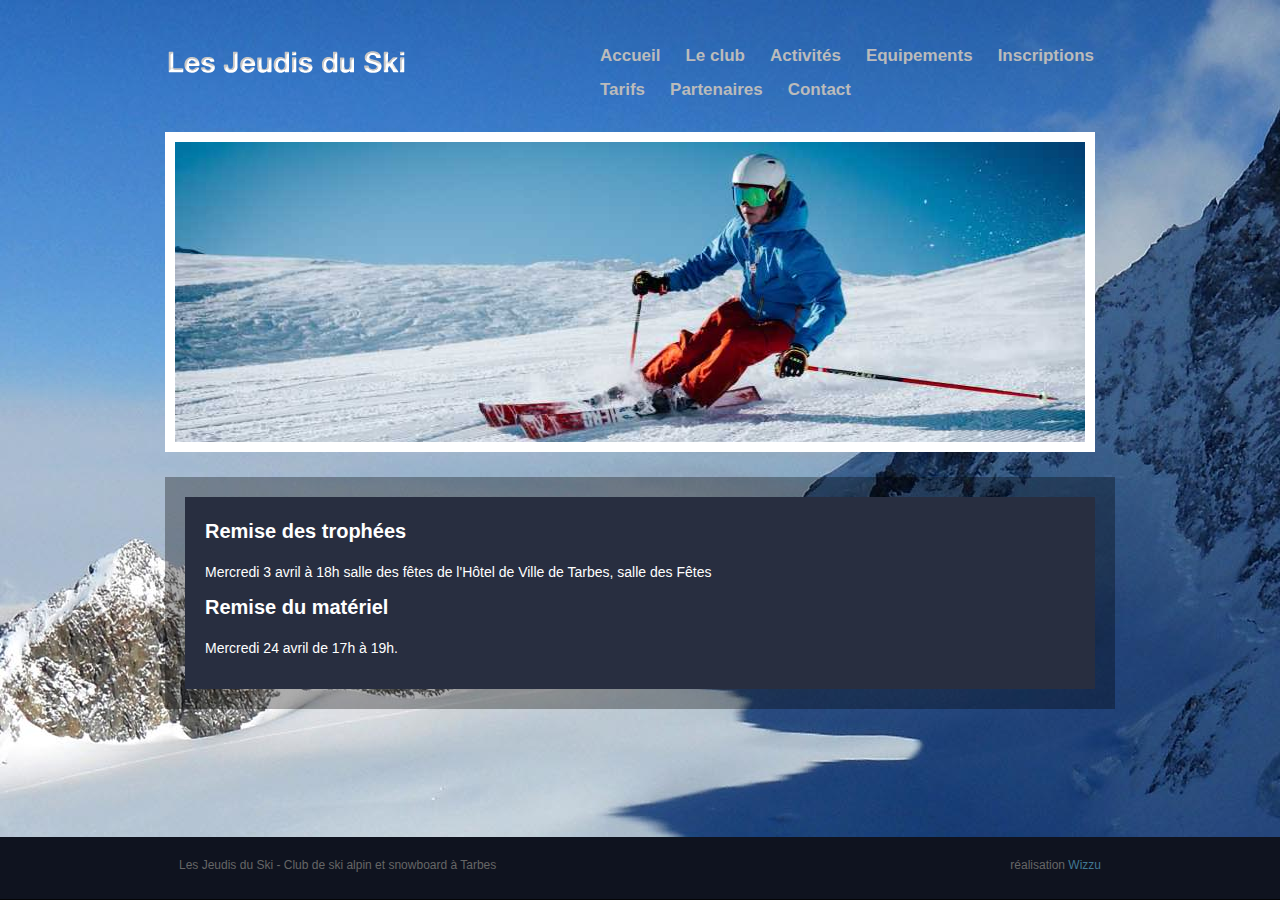
<file: index.html>
<!DOCTYPE html>
<html lang="fr">

<head>
    <meta http-equiv="Content-Type" content="text/html; charset=utf-8" />
    <link rel="shortcut icon" href="img/favicon.png" type="image/png" />
    <meta name="description"
        content="Les Jeudis du Ski Tarbais est une association tarbaise qui organise et encadre des sorties aux jeunes pour apprendre le ski et le snowboard." />
    <meta name="keywords"
        content="club, ski, snowboard, tarbes, sorties, neige, pyrénées, apprendre, cours, sport, jeunes" />
    <meta property="og:site_name" content="Les Jeudis du Ski Tarbais" />
    <meta property="og:type" content="website" />
    <meta property="og:url" content="http://www.lesjeudisduski.fr" />
    <meta property="og:title" content="Les Jeudis du Ski Tarbais" />
    <title>Les Jeudis du Ski Tarbais</title>
    <style type="text/css" media="all">
        @import url("css/style.css");
    </style>
</head>

<body class="html front not-logged-in no-sidebars page-node">
    <div id="page">
        <div id="wrapper">
            <!--header-->
            <div id="header" class="clearfix">
                <!--logo-floater-->
                <div id="logo-floater">
                    <a href="/" title="Accueil">
                        <img src="img/logo.png" alt="Accueil" />
                    </a>
                </div>
                <!--EOF:logo-floater-->

                <!--navigation-->
                <div id="navigation">
                    <ul class="menu">
                        <li class="leaf"><a href="index.html">Accueil</a></li>
                        <li class="leaf">
                            <a href="club.html" title="Qui sommes-nous ?">Le club</a>
                        </li>
                        <li class="leaf">
                            <a href="activites.html" title="Pratiquer le ski et le snowboard">Activités</a>
                        </li>
                        <li class="leaf"><a href="equipements.html">Equipements</a></li>
                        <li class="leaf">
                            <a href="inscriptions.html" title="Voir les modalités">Inscriptions</a>
                        </li>
                        <li class="leaf">
                            <a href="tarifs.html" title="Inscription, adhésion, frais de bus...">Tarifs</a>
                        </li>
                        <li class="leaf"><a href="partenaires.html">Partenaires</a></li>
                        <li class="leaf">
                            <a href="contact.html" title="Demande d&#039;informations">Contact</a>
                        </li>
                    </ul>
                </div>
            </div>
            <!--EOF:header-->

            <div id="banner">
                <div class="main_view">
                    <div class="window">
                        <div class="image_reel">
                            <img src="img/skieur.jpg" width="930" height="320" />
                        </div>
                    </div>
                </div>
            </div>
            <!--EOF:banner-->

            <div id="home-blocks-area" class="clearfix">
                <div class="region region-content">
                    <div id="block-system-main" class="block block-system">
                        <div class="content">
                            <div class="teaser" style="color: white">
                                <h2>Remise des trophées</h2>
                                <p style="color:white">Mercredi 3 avril à 18h salle des fêtes de l'Hôtel de Ville de Tarbes, salle des Fêtes</p>
                                <h2>Remise du matériel</h2>
                                <p style="color:white">Mercredi 24 avril de 17h à 19h.</p>
                            </div>
                        </div>
                    </div>
                </div>
            </div>
        </div>
    </div>
    </div>
    </div>
    <!--EOF:wrapper-->

    <!--footer-->
    <div id="footer">
        <div id="footer-inside" class="clearfix">
            <div id="footer-left">
                Les Jeudis du Ski - Club de ski alpin et snowboard à Tarbes
            </div>
            <div id="footer-right">
                réalisation <a href="http://www.wizzu.fr">Wizzu</a>
            </div>
        </div>
    </div>
    <!--EOF:footer-->
    </div>
    <!--EOF:page-->

    <script>
        (function (i, s, o, g, r, a, m) {
            i["GoogleAnalyticsObject"] = r;
            (i[r] =
                i[r] ||
                function () {
                    (i[r].q = i[r].q || []).push(arguments);
                }),
                (i[r].l = 1 * new Date());
            (a = s.createElement(o)), (m = s.getElementsByTagName(o)[0]);
            a.async = 1;
            a.src = g;
            m.parentNode.insertBefore(a, m);
        })(
            window,
            document,
            "script",
            "//www.google-analytics.com/analytics.js",
            "ga"
        );

        ga("create", "UA-36371787-1", "auto");
        ga("send", "pageview");
    </script>
</body>

</html>
</file>
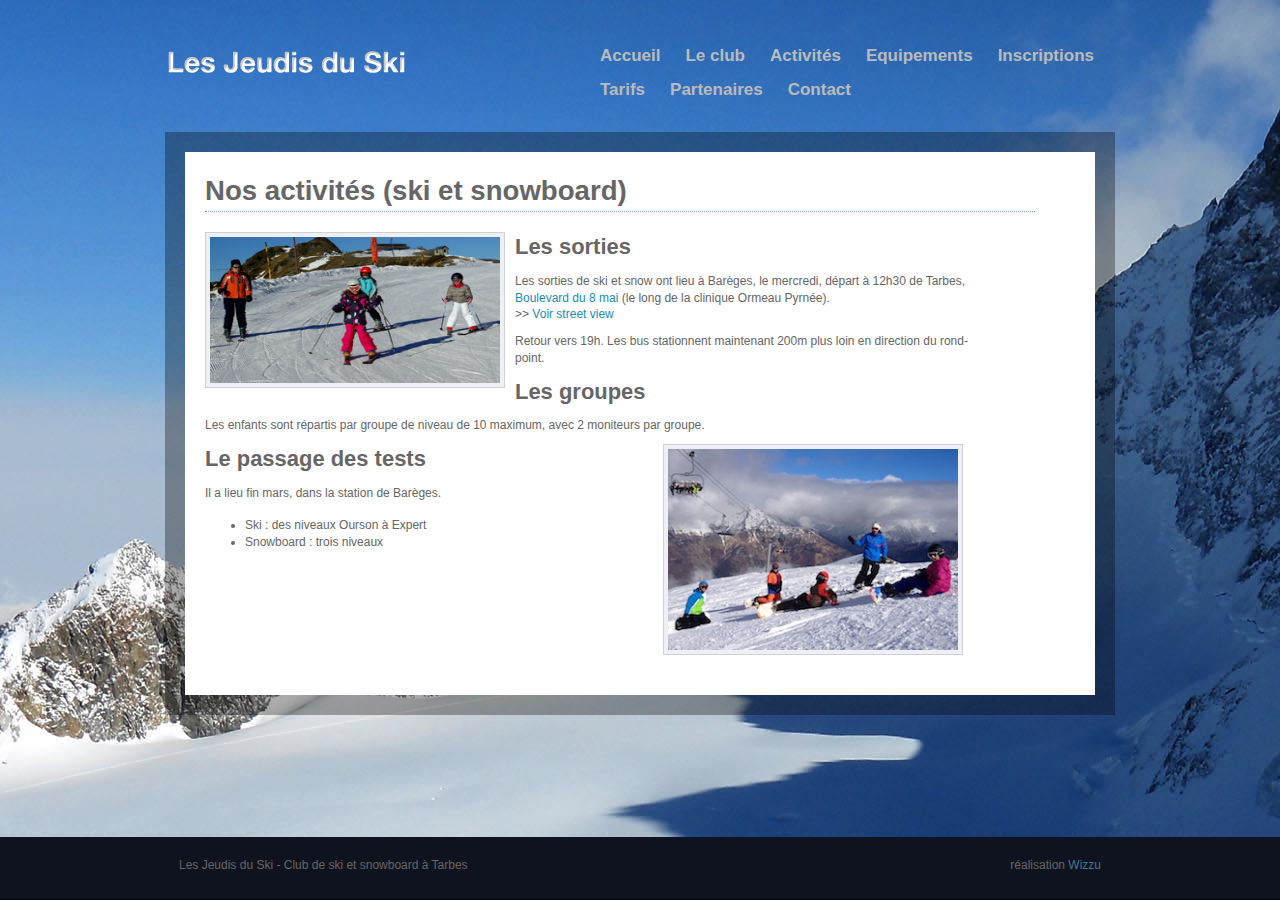
<file: activites.html>
<!DOCTYPE html>
<html lang="fr">

<head>
  <meta http-equiv="Content-Type" content="text/html; charset=utf-8" />
  <link rel="shortcut icon" href="img/favicon.png" type="image/png" />
  <meta name="description" content="Les sorties" />
  <meta property="og:site_name" content="Les Jeudis du Ski Tarbais" />
  <meta property="og:type" content="article" />
  <meta property="og:url" content="http://www.lesjeudisduski/activites.html" />
  <meta property="og:title" content="Nos activités (ski et snowboard)" />
  <meta property="og:description" content="Les sorties" />
  <title>Nos activités (ski et snowboard) | Les Jeudis du Ski Tarbais</title>
  <style type="text/css" media="all">
    @import url("css/style.css");
  </style>
</head>

<body class="html not-front not-logged-in no-sidebars page-node page-node- page-node-2 node-type-page">
  <div id="page">

    <div id="wrapper">

      <!--header-->
      <div id="header" class="clearfix">

        <!--logo-floater-->
        <div id="logo-floater">
          <a href="/" title="Accueil">
            <img src="img/logo.png" alt="Accueil" />
          </a>

        </div>
        <!--EOF:logo-floater-->

        <!--navigation-->
        <div id="navigation">
          <ul class="menu">
            <li class="leaf"><a href="index.html">Accueil</a></li>
            <li class="leaf"><a href="club.html" title="Qui sommes-nous ?">Le club</a></li>
            <li class="leaf"><a href="activites.html" title="Pratiquer le ski et le snowboard">Activités</a></li>
            <li class="leaf"><a href="equipements.html">Equipements</a></li>
            <li class="leaf"><a href="inscriptions.html" title="Voir les modalités">Inscriptions</a></li>
            <li class="leaf"><a href="tarifs.html" title="Inscription, adhésion, frais de bus...">Tarifs</a></li>
            <li class="leaf"><a href="partenaires.html">Partenaires</a></li>
            <li class="leaf"><a href="contact.html" title="Demande d&#039;informations">Contact</a></li>
          </ul>
        </div>

      </div>
      <!--EOF:header-->

      <div id="main-area" class="clearfix">

        <div id="main-area-inside" class="clearfix">

          <div id="main" class="inside clearfix">

            <h1 class="title">Nos activités (ski et snowboard)</h1>
            <div class="region region-content">
              <div id="block-system-main" class="block block-system">


                <div class="content">
                  <div id="node-2" class="node node-page" typeof="foaf:Document">


                    <span property="dc:title" content="Nos activités (ski et snowboard)"
                      class="rdf-meta element-hidden"></span>

                    <div class="content clearfix">
                      <div class="field field-name-body field-type-text-with-summary field-label-hidden">
                        <div class="field-items">
                          <div class="field-item even" property="content:encoded">
                            <h2><img class="gauche" src="img/jeudis_du_ski_activites.jpg"
                                alt="Photo de groupe des adhérents des Jeudis du Ski Tarbais" width="300"
                                height="156" />Les sorties</h2>
                            <p>Les sorties de ski et snow ont lieu à Barèges, le mercredi, départ à 12h30 de Tarbes, <a
                                title="Voir le lieu sur Google Maps"
                                href="https://www.google.fr/maps/place/Boulevard+du+8+Mai+1945,+65000+Tarbes/@43.2186255,0.0751703,217m/data=!3m2!1e3!4b1!4m5!3m4!1s0x12a9d387499eccaf:0xfc1a883b929f91a5!8m2!3d43.218628!4d0.0757168"
                                target="_blank">Boulevard du 8 mai</a> (le long de la clinique Ormeau Pyrnée). <br>
                              >> <a target="_blank"
                                href="https://www.google.fr/maps/place/Boulevard+du+8+Mai+1945,+65000+Tarbes/@43.2187346,0.0761839,3a,75y,211.26h,79.42t/data=!3m6!1e1!3m4!1sg8O4UGdAdgFIb34pdQEDTg!2e0!7i13312!8i6656!4m5!3m4!1s0x12a9d387499eccaf:0xfc1a883b929f91a5!8m2!3d43.218628!4d0.0757168">Voir
                                street view</a>
                            </p>
                            <p> Retour vers 19h. Les bus stationnent maintenant 200m plus loin en direction du
                              rond-point.</p>
                            <h2>Les groupes</h2>
                            <p>Les enfants sont répartis par groupe de niveau de 10 maximum, avec 2 moniteurs par
                              groupe.</p>
                            <p><img class="droite" src="img/jeudis_du_ski_snow.jpg" alt="Groupe de snowboarduer"
                                width="300" height="211" /></p>
                            <h2 style="clear: left;">Le passage des tests</h2>
                            <p>Il a lieu fin mars, dans la station de Barèges.</p>
                            <ul>
                              <li>Ski : des niveaux Ourson à Expert</li>
                              <li>Snowboard : trois niveaux</li>
                            </ul>
                          </div>
                        </div>
                      </div>
                    </div>

                    <div class="clearfix">
                      <div class="links"></div>

                    </div>

                  </div>
                </div>
              </div>
            </div>


          </div>
          <!--main-->


        </div>

      </div>
      <!--main-area-->

    </div><!-- /#wrapper-->

    <!--footer-->
    <div id="footer">
      <div id="footer-inside" class="clearfix">

        <div id="footer-left">
          Les Jeudis du Ski - Club de ski et snowboard à Tarbes
        </div>

        <div id="footer-right">
          réalisation <a href="http://www.wizzu.fr">Wizzu</a>
        </div>

      </div>
    </div>
    <!--EOF:footer-->


  </div>
  <!--EOF:page-->

  <script>
    (function (i, s, o, g, r, a, m) {
      i['GoogleAnalyticsObject'] = r;
      i[r] = i[r] || function () {
        (i[r].q = i[r].q || []).push(arguments)
      }, i[r].l = 1 * new Date();
      a = s.createElement(o),
        m = s.getElementsByTagName(o)[0];
      a.async = 1;
      a.src = g;
      m.parentNode.insertBefore(a, m)
    })(window, document, 'script', '//www.google-analytics.com/analytics.js', 'ga');

    ga('create', 'UA-36371787-1', 'auto');
    ga('send', 'pageview');
  </script>

</body>

</html>
</file>
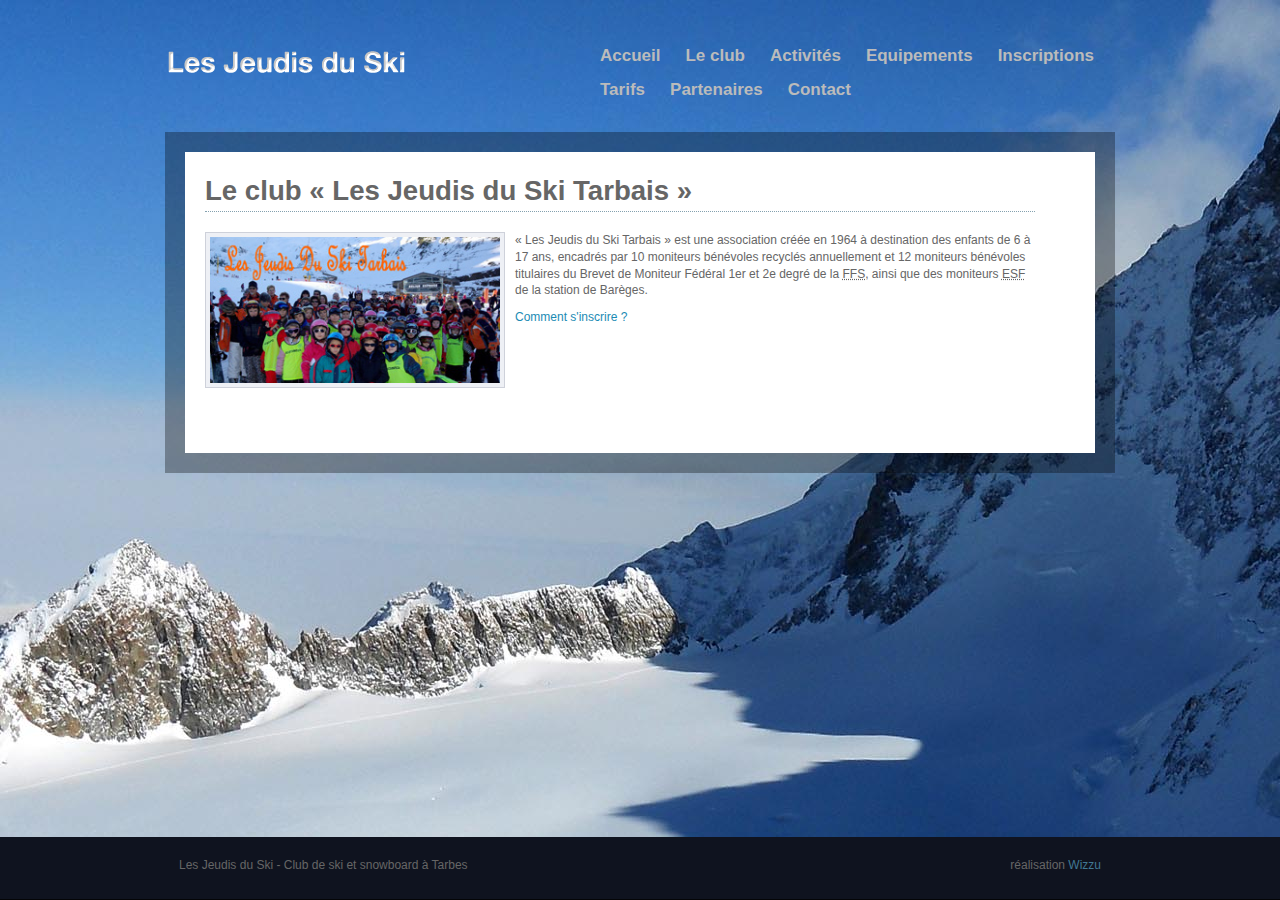
<file: club.html>
<!DOCTYPE html>
<html lang="fr">

<head>
  <meta http-equiv="Content-Type" content="text/html; charset=utf-8" />
  <link rel="shortcut icon" href="img/favicon.png" type="image/png" />
  <meta name="description"
    content="Les Jeudis du Ski Tarbais est une association qui organise et encadre des sorties aux jeunes pour apprendre le ski et le snowboard." />
  <meta name="keywords"
    content="club, ski, snowboard, tarbes, sorties, neige, pyrénées, apprendre, cours, sport, jeunes" />
  <meta property="og:site_name" content="Les Jeudis du Ski Tarbais" />
  <meta property="og:type" content="article" />
  <meta property="og:url" content="http://www.lesjeudisduski.fr/club.html" />
  <meta property="og:title" content="Le club « Les Jeudis du Ski Tarbais »" />
  <meta property="og:description"
    content="Les Jeudis du Ski Tarbais est une association qui organise et encadre des sorties aux jeunes pour apprendre le ski et le snowboard." />
  <title>Le club « Les Jeudis du Ski Tarbais » | Les Jeudis du Ski Tarbais</title>
  <style type="text/css" media="all">
    @import url("css/style.css");
  </style>
</head>

<body class="html not-front not-logged-in no-sidebars page-node page-node- page-node-1 node-type-page">
  <div id="page">

    <div id="wrapper">

      <!--header-->
      <div id="header" class="clearfix">

        <!--logo-floater-->
        <div id="logo-floater">
          <a href="/" title="Accueil">
            <img src="img/logo.png" alt="Accueil" />
          </a>

        </div>
        <!--EOF:logo-floater-->

        <!--navigation-->
        <div id="navigation">
          <ul class="menu">
            <li class="leaf"><a href="index.html">Accueil</a></li>
            <li class="leaf"><a href="club.html" title="Qui sommes-nous ?">Le club</a></li>
            <li class="leaf"><a href="activites.html" title="Pratiquer le ski et le snowboard">Activités</a></li>
            <li class="leaf"><a href="equipements.html">Equipements</a></li>
            <li class="leaf"><a href="inscriptions.html" title="Voir les modalités">Inscriptions</a></li>
            <li class="leaf"><a href="tarifs.html" title="Inscription, adhésion, frais de bus...">Tarifs</a></li>
            <li class="leaf"><a href="partenaires.html">Partenaires</a></li>
            <li class="leaf"><a href="contact.html" title="Demande d&#039;informations">Contact</a></li>
          </ul>
        </div>

      </div>
      <!--EOF:header-->

      <div id="main-area" class="clearfix">

        <div id="main-area-inside" class="clearfix">

          <div id="main" class="inside clearfix">

            <h1 class="title">Le club « Les Jeudis du Ski Tarbais »</h1>


            <div class="region region-content">
              <div id="block-system-main" class="block block-system">


                <div class="content">
                  <div id="node-1" class="node node-page node-promoted"
                    about="/lesjeudisduski/le-club-les-jeudis-du-ski-tarbais" typeof="foaf:Document">


                    <span property="dc:title" content="Le club « Les Jeudis du Ski Tarbais »"
                      class="rdf-meta element-hidden"></span>

                    <div class="content clearfix">
                      <div class="field field-name-body field-type-text-with-summary field-label-hidden">
                        <div class="field-items">
                          <div class="field-item even" property="content:encoded">
                            <p><img class="gauche" src="img/jeudis_du_ski_inscrpitions.jpg"
                                alt="Photo de groupe des adhérents des Jeudis du Ski Tarbais" width="300"
                                height="156" />« Les Jeudis du Ski Tarbais » est une association créée en 1964 à
                              destination des enfants de 6 à 17 ans, encadrés par 10 moniteurs bénévoles recyclés
                              annuellement et 12 moniteurs bénévoles titulaires du Brevet de Moniteur Fédéral 1er et 2e
                              degré de la <abbr title="Fédération Française de Ski">FFS</abbr>, ainsi que des moniteurs
                              <abbr title="École du Ski Français">ESF</abbr> de la station de Barèges.</p>
                            <p><a title="Comment s'inscrire au club les Jeudis du Ski"
                                href="/comment-s-inscrire-au-jeudis-du-ski">Comment s'inscrire ?</a></p>
                          </div>
                        </div>
                      </div>
                    </div>

                    <div class="clearfix">
                      <div class="links"></div>

                    </div>

                  </div>
                </div>
              </div>
            </div>


          </div>
          <!--main-->


        </div>

      </div>
      <!--main-area-->

    </div><!-- /#wrapper-->

    <!--footer-->
    <div id="footer">
      <div id="footer-inside" class="clearfix">

        <div id="footer-left">
          Les Jeudis du Ski - Club de ski et snowboard à Tarbes
        </div>

        <div id="footer-right">
          réalisation <a href="http://www.wizzu.fr">Wizzu</a>
        </div>

      </div>
    </div>
    <!--EOF:footer-->


  </div>
  <!--EOF:page-->

  <script>
    (function (i, s, o, g, r, a, m) {
      i['GoogleAnalyticsObject'] = r;
      i[r] = i[r] || function () {
        (i[r].q = i[r].q || []).push(arguments)
      }, i[r].l = 1 * new Date();
      a = s.createElement(o),
        m = s.getElementsByTagName(o)[0];
      a.async = 1;
      a.src = g;
      m.parentNode.insertBefore(a, m)
    })(window, document, 'script', '//www.google-analytics.com/analytics.js', 'ga');

    ga('create', 'UA-36371787-1', 'auto');
    ga('send', 'pageview');
  </script>

</body>

</html>
</file>
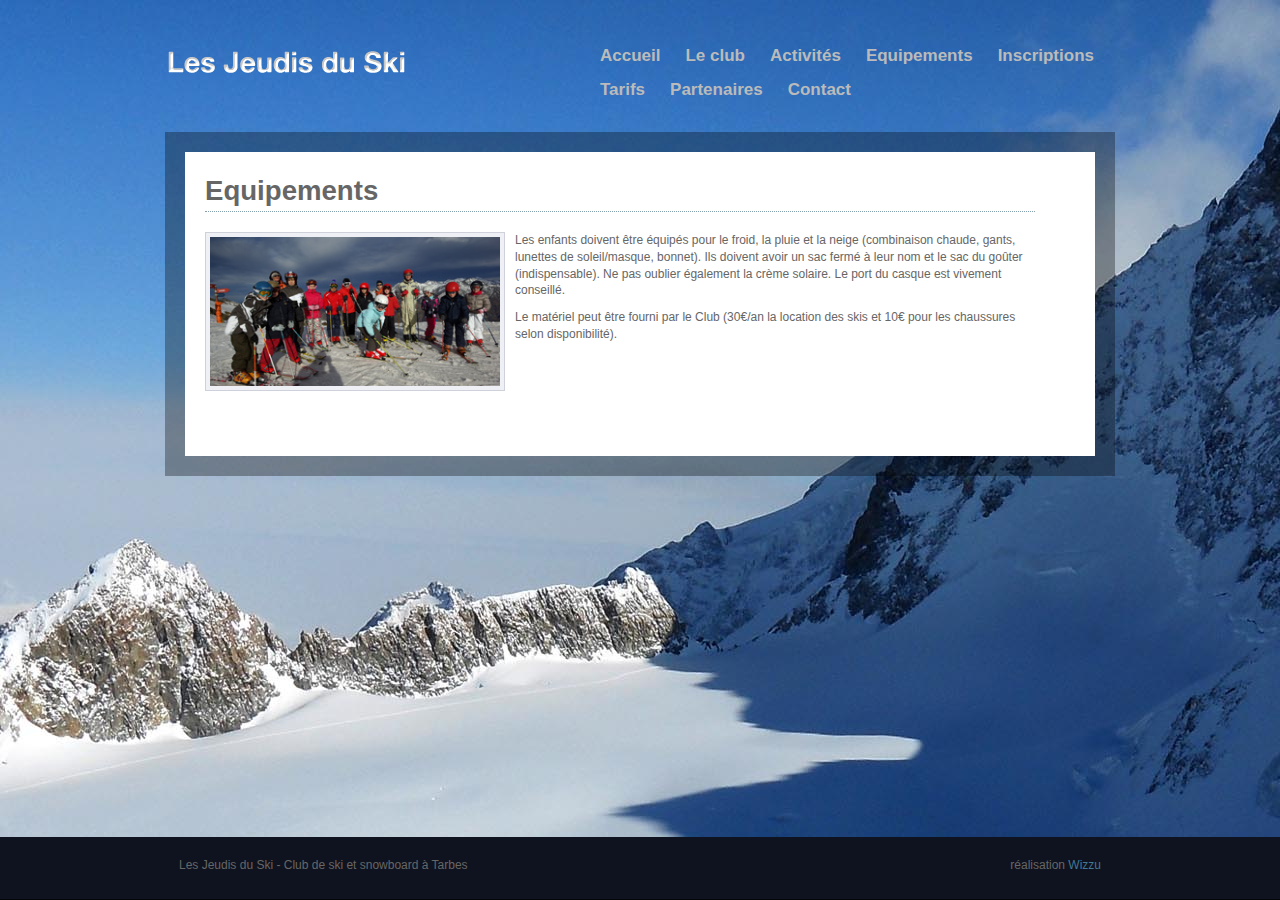
<file: equipements.html>
<!DOCTYPE html> 
<html lang="fr"> 

<head>
  <meta http-equiv="Content-Type" content="text/html; charset=utf-8" />
  <link rel="shortcut icon" href="img/favicon.png" type="image/png" />
  <meta name="description" content="Les enfants doivent être équipés pour la pratique du ski comme du snowboard" />
  <meta property="og:site_name" content="Les Jeudis du Ski Tarbais" />
  <meta property="og:type" content="article" />
  <meta property="og:url" content="http://www.lesjeudisduski.fr/equipements.html" />
  <meta property="og:title" content="Equipements" />
  <meta property="og:description" content="Les enfants doivent être équipés pour la pratique du ski comme du snowboard" />
  <title>Equipements | Les Jeudis du Ski Tarbais</title>
  <style type="text/css" media="all">
  @import url("css/style.css");
  </style>
</head>
<body class="html not-front not-logged-in no-sidebars page-node page-node- page-node-3 node-type-page" >
    <div id="page">

<div id="wrapper">

    <!--header-->
    <div id="header" class="clearfix">
    	
        <!--logo-floater-->
        <div id="logo-floater"> 
			            <a href="/" title="Accueil">
            <img src="img/logo.png" alt="Accueil" />
            </a>
                        
                    </div> <!--EOF:logo-floater-->
        
       <!--navigation-->
        <div id="navigation">
      <ul class="menu">
        <li class="leaf"><a href="index.html">Accueil</a></li>
        <li class="leaf"><a href="club.html" title="Qui sommes-nous ?">Le club</a></li>
        <li class="leaf"><a href="activites.html" title="Pratiquer le ski et le snowboard">Activités</a></li>
        <li class="leaf"><a href="equipements.html">Equipements</a></li>
        <li class="leaf"><a href="inscriptions.html" title="Voir les modalités">Inscriptions</a></li>
        <li class="leaf"><a href="tarifs.html" title="Inscription, adhésion, frais de bus...">Tarifs</a></li>
        <li class="leaf"><a href="partenaires.html">Partenaires</a></li>
        <li class="leaf"><a href="contact.html" title="Demande d&#039;informations">Contact</a></li>
      </ul> 
    </div>
       
    </div><!--EOF:header-->
    
    <div id="main-area" class="clearfix">
    
    <div id="main-area-inside" class="clearfix">
    
        <div id="main"  class="inside clearfix">
            
        <h1 class="title">Equipements</h1>
                        
        <div class="region region-content">
    <div id="block-system-main" class="block block-system">


<div class="content">
<div id="node-3" class="node node-page" about="/lesjeudisduski/equipements" typeof="foaf:Document">

  
      <span property="dc:title" content="Equipements" class="rdf-meta element-hidden"></span>
  
  <div class="content clearfix">
    <div class="field field-name-body field-type-text-with-summary field-label-hidden"><div class="field-items"><div class="field-item even" property="content:encoded"><p><img class="gauche" src="img/jeudis_du_ski_equipement.jpg" alt="Groupes de jeunes des jeudis du ski" width="300" height="159" />Les enfants doivent être équipés pour le froid, la pluie et la neige (combinaison chaude, gants, lunettes de soleil/masque, bonnet). Ils doivent avoir un sac fermé à leur nom et le sac du goûter (indispensable). Ne pas oublier également la crème solaire. Le port du casque est vivement conseillé.</p>
<p>Le matériel peut être fourni par le Club (30€/an la location des skis et 10€ pour les chaussures selon disponibilité).</p>
</div></div></div>  </div>

  <div class="clearfix">
          <div class="links"></div>
    
      </div>

</div></div>
</div>  </div>
            
                        
        </div><!--main-->
    
		        
    </div>
    
    </div><!--main-area-->
    
</div><!-- /#wrapper-->

<!--footer-->
<div id="footer">
    <div id="footer-inside" class="clearfix">
    
    	<div id="footer-left">
    		Les Jeudis du Ski - Club de ski et snowboard à Tarbes
        </div>
        
        <div id="footer-right">
        	réalisation <a href="http://www.wizzu.fr">Wizzu</a>
        </div>
        
    </div>
</div>
<!--EOF:footer-->


</div><!--EOF:page--> 

<script>
  (function(i,s,o,g,r,a,m){i['GoogleAnalyticsObject']=r;i[r]=i[r]||function(){
  (i[r].q=i[r].q||[]).push(arguments)},i[r].l=1*new Date();a=s.createElement(o),
  m=s.getElementsByTagName(o)[0];a.async=1;a.src=g;m.parentNode.insertBefore(a,m)
  })(window,document,'script','//www.google-analytics.com/analytics.js','ga');

  ga('create', 'UA-36371787-1', 'auto');
  ga('send', 'pageview');

</script>

</body>
</html>
</file>
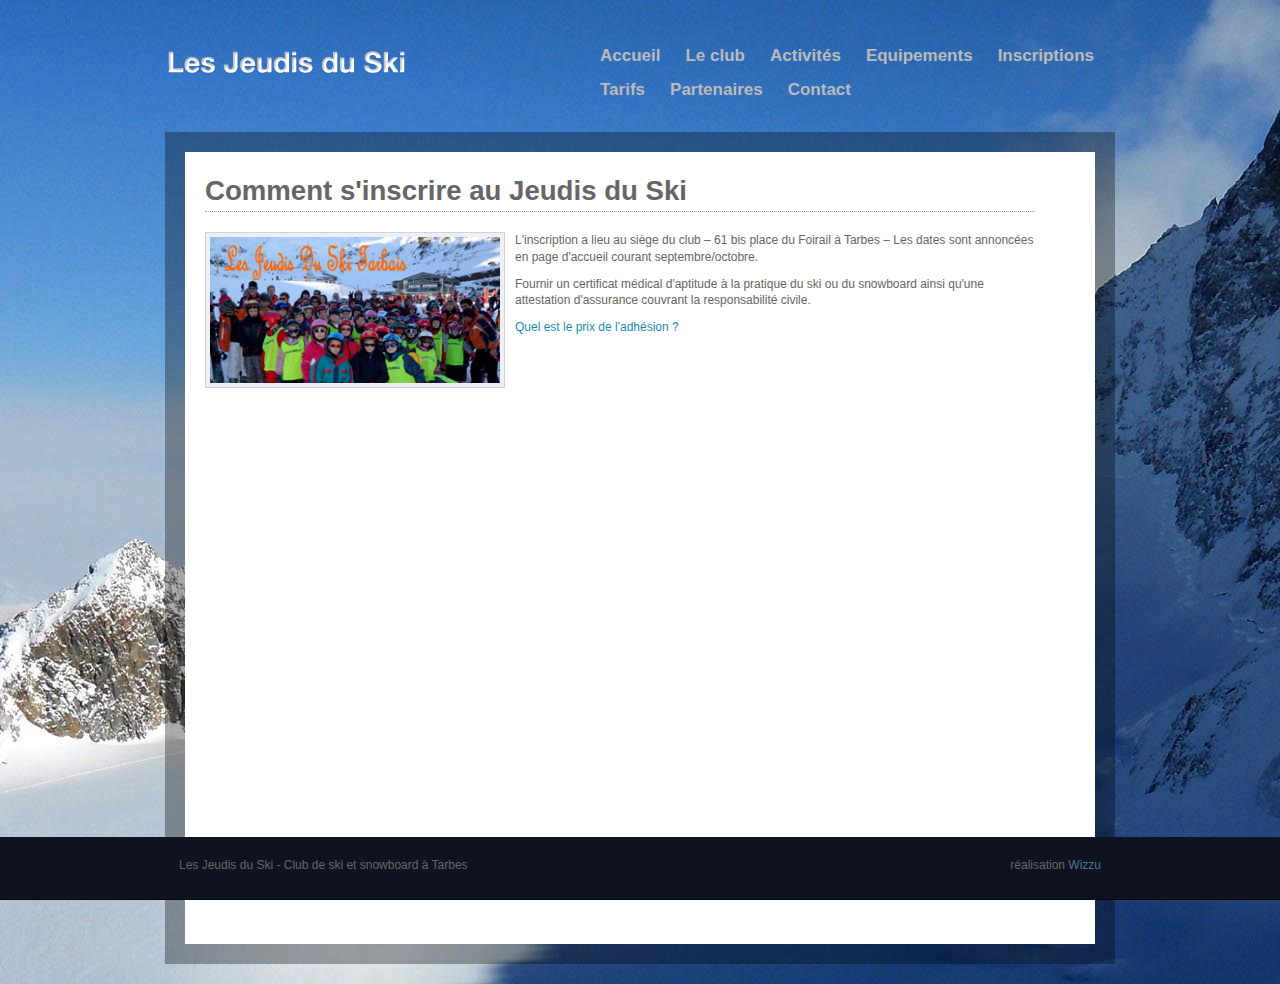
<file: inscriptions.html>
<!DOCTYPE html>
<html lang="fr">
  <head>
    <meta http-equiv="Content-Type" content="text/html; charset=utf-8" />
    <link rel="shortcut icon" href="img/favicon.png" type="image/png" />
    <meta
      name="description"
      content="Où et comment s'inscrire ? Combien coûte l'adhésion ?"
    />
    <meta property="og:site_name" content="Les Jeudis du Ski Tarbais" />
    <meta property="og:type" content="article" />
    <meta
      property="og:url"
      content="http://www.lesjeudisduski.fr/inscriptions.html"
    />
    <meta
      property="og:title"
      content="Comment s&#039;inscrire au Jeudis du Ski"
    />
    <meta
      property="og:description"
      content="Où et comment s'inscrire ? Combien coûte l'adhésion ?"
    />
    <title>
      Comment s'inscrire au Jeudis du Ski | Les Jeudis du Ski Tarbais
    </title>
    <style type="text/css" media="all">
      @import url("css/style.css");
    </style>
  </head>

  <body
    class="html not-front not-logged-in no-sidebars page-node page-node- page-node-5 node-type-page"
  >
    <div id="page">
      <div id="wrapper">
        <!--header-->
        <div id="header" class="clearfix">
          <!--logo-floater-->
          <div id="logo-floater">
            <a href="/" title="Accueil">
              <img src="img/logo.png" alt="Accueil" />
            </a>
          </div>
          <!--EOF:logo-floater-->

          <!--navigation-->
          <div id="navigation">
            <ul class="menu">
              <li class="leaf"><a href="index.html">Accueil</a></li>
              <li class="leaf">
                <a href="club.html" title="Qui sommes-nous ?">Le club</a>
              </li>
              <li class="leaf">
                <a
                  href="activites.html"
                  title="Pratiquer le ski et le snowboard"
                  >Activités</a
                >
              </li>
              <li class="leaf"><a href="equipements.html">Equipements</a></li>
              <li class="leaf">
                <a href="inscriptions.html" title="Voir les modalités"
                  >Inscriptions</a
                >
              </li>
              <li class="leaf">
                <a
                  href="tarifs.html"
                  title="Inscription, adhésion, frais de bus..."
                  >Tarifs</a
                >
              </li>
              <li class="leaf"><a href="partenaires.html">Partenaires</a></li>
              <li class="leaf">
                <a href="contact.html" title="Demande d&#039;informations"
                  >Contact</a
                >
              </li>
            </ul>
          </div>
        </div>
        <!--EOF:header-->

        <div id="main-area" class="clearfix">
          <div id="main-area-inside" class="clearfix">
            <div id="main" class="inside clearfix">
              <h1 class="title">Comment s&#039;inscrire au Jeudis du Ski</h1>

              <div class="region region-content">
                <div id="block-system-main" class="block block-system">
                  <div class="content">
                    <div
                      id="node-5"
                      class="node node-page"
                      typeof="foaf:Document"
                    >
                      <span
                        property="dc:title"
                        content="Comment s&#039;inscrire au Jeudis du Ski"
                        class="rdf-meta element-hidden"
                      ></span>

                      <div class="content clearfix">
                        <div
                          class="field field-name-body field-type-text-with-summary field-label-hidden"
                        >
                          <div class="field-items">
                            <div
                              class="field-item even"
                              property="content:encoded"
                            >
                              <p>
                                <img
                                  class="gauche"
                                  src="img/jeudis_du_ski_inscrpitions.jpg"
                                  alt="Photo de groupes des adhérents au club des jeudis du ski"
                                  width="300"
                                  height="156"
                                />
                                L'inscription a lieu au siège du club – 61 bis place du Foirail à Tarbes – Les dates sont annoncées
                                en page d'accueil courant septembre/octobre.
                              </p>
                              <p>
                                Fournir un certificat médical d'aptitude à la
                                pratique du ski ou du snowboard ainsi qu'une
                                attestation d'assurance couvrant la
                                responsabilité civile.
                              </p>
                              <p>
                                <a href="tarifs.html"
                                  >Quel est le prix de l'adhésion ?</a
                                >
                              </p>
                              <p></p>
                              <p></p>
                              <p>
                                <iframe
                                  src="https://www.google.com/maps/embed?pb=!1m18!1m12!1m3!1d1512.224541119638!2d0.08426086322998817!3d43.228524558123404!2m3!1f0!2f0!3f0!3m2!1i1024!2i768!4f13.1!3m3!1m2!1s0x12a9d39210e258c5%3A0xf5d72c3f75575d47!2sJeudis%20du%20Ski!5e0!3m2!1sfr!2sfr!4v1663580032021!5m2!1sfr!2sfr"
                                  width="600"
                                  height="450"
                                  style="border: 0"
                                  allowfullscreen=""
                                  loading="lazy"
                                  referrerpolicy="no-referrer-when-downgrade"
                                ></iframe>
                              </p>
                              <p>
                                <a
                                  target="_blank"
                                  href="https://www.google.fr/maps/place/22+Quai+de+l'Adour,+65000+Tarbes/@43.2290204,0.0867496,16.96z/data=!4m5!3m4!1s0x12a9d393eb3e607d:0x6654b1d70983d965!8m2!3d43.2290746!4d0.0877317"
                                  >Agrandir le plan</a
                                >
                              </p>
                            </div>
                          </div>
                        </div>
                      </div>

                      <div class="clearfix">
                        <div class="links"></div>
                      </div>
                    </div>
                  </div>
                </div>
              </div>
            </div>
            <!--main-->
          </div>
        </div>
        <!--main-area-->
      </div>
      <!-- /#wrapper-->

      <!--footer-->
      <div id="footer">
        <div id="footer-inside" class="clearfix">
          <div id="footer-left">
            Les Jeudis du Ski - Club de ski et snowboard à Tarbes
          </div>

          <div id="footer-right">
            réalisation <a href="http://www.wizzu.fr">Wizzu</a>
          </div>
        </div>
      </div>
      <!--EOF:footer-->
    </div>
    <!--EOF:page-->

    <script>
      (function (i, s, o, g, r, a, m) {
        i["GoogleAnalyticsObject"] = r;
        (i[r] =
          i[r] ||
          function () {
            (i[r].q = i[r].q || []).push(arguments);
          }),
          (i[r].l = 1 * new Date());
        (a = s.createElement(o)), (m = s.getElementsByTagName(o)[0]);
        a.async = 1;
        a.src = g;
        m.parentNode.insertBefore(a, m);
      })(
        window,
        document,
        "script",
        "//www.google-analytics.com/analytics.js",
        "ga"
      );

      ga("create", "UA-36371787-1", "auto");
      ga("send", "pageview");
    </script>
  </body>
</html>
</file>
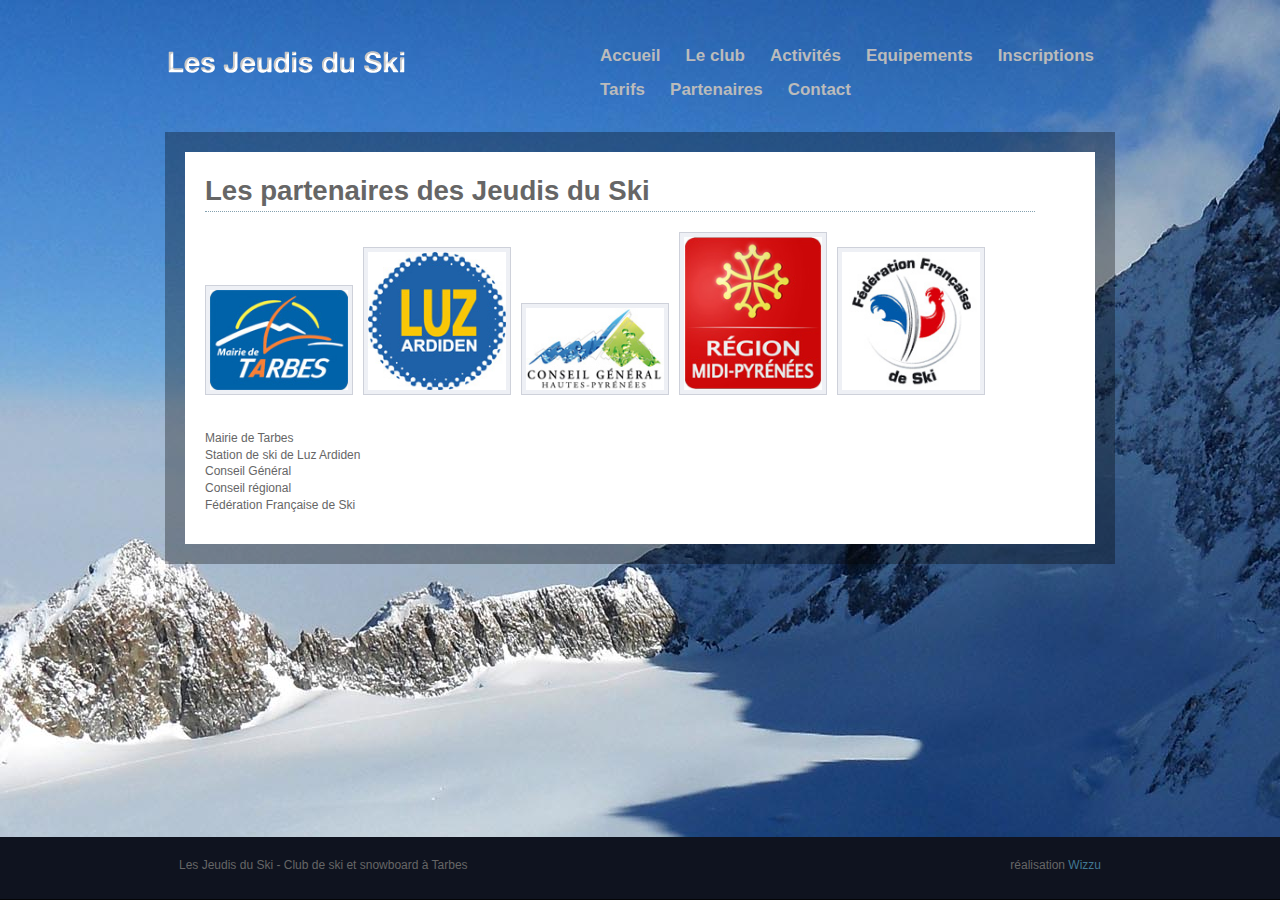
<file: partenaires.html>
<!DOCTYPE html> 
<html lang="fr"> 

<head>
  <meta http-equiv="Content-Type" content="text/html; charset=utf-8" />
  <link rel="shortcut icon" href="img/favicon.png" type="image/png" />
  <meta name="description" content="Les partenaires du club &quot;Les Jeudis du Ski Tarbais&quot;." />
  <meta name="keywords" content="club, ski, snowboard, tarbes, sorties, neige, pyrénées, apprendre, cours, sport, jeunes" />
  <meta property="og:site_name" content="Les Jeudis du Ski Tarbais" />
  <meta property="og:type" content="article" />
  <meta property="og:url" content="http://www.lesjeudisduski.fr/partenaires.html" />
  <meta property="og:title" content="Les partenaires des Jeudis du Ski" />
  <title>Les partenaires des Jeudis du Ski | Les Jeudis du Ski Tarbais</title>
  <style type="text/css" media="all">
  @import url("css/style.css");
  </style>
  </script>
</head>
<body class="html not-front not-logged-in no-sidebars page-node page-node- page-node-7 node-type-page" >
    <div id="page">

<div id="wrapper">

    <!--header-->
    <div id="header" class="clearfix">
    	
        <!--logo-floater-->
        <div id="logo-floater"> 
			            <a href="/" title="Accueil">
            <img src="img/logo.png" alt="Accueil" />
            </a>
                        
                    </div> <!--EOF:logo-floater-->
        
        <!--navigation-->
        <div id="navigation">
      <ul class="menu">
        <li class="leaf"><a href="index.html">Accueil</a></li>
        <li class="leaf"><a href="club.html" title="Qui sommes-nous ?">Le club</a></li>
        <li class="leaf"><a href="activites.html" title="Pratiquer le ski et le snowboard">Activités</a></li>
        <li class="leaf"><a href="equipements.html">Equipements</a></li>
        <li class="leaf"><a href="inscriptions.html" title="Voir les modalités">Inscriptions</a></li>
        <li class="leaf"><a href="tarifs.html" title="Inscription, adhésion, frais de bus...">Tarifs</a></li>
        <li class="leaf"><a href="partenaires.html">Partenaires</a></li>
        <li class="leaf"><a href="contact.html" title="Demande d&#039;informations">Contact</a></li>
      </ul>        </div>
       
    </div><!--EOF:header-->
    
    <div id="main-area" class="clearfix">
    
    <div id="main-area-inside" class="clearfix">
    
        <div id="main"  class="inside clearfix">
            
        <h1 class="title">Les partenaires des Jeudis du Ski</h1>
                                    
                        
              <div class="region region-content">
    <div id="block-system-main" class="block block-system">


<div class="content">
<div id="node-7" class="node node-page" about="/lesjeudisduski/les-partenaires-des-jeudis-du-ski" typeof="foaf:Document">

  
      <span property="dc:title" content="Les partenaires des Jeudis du Ski" class="rdf-meta element-hidden"></span>
  
  <div class="content clearfix">
    <div class="field field-name-body field-type-text-with-summary field-label-hidden"><div class="field-items"><div class="field-item even" property="content:encoded"><p><img src="img/logo_tarbes.jpg" alt="Mairie de Tarbes" width="148" height="110" /><img src="img/logo_luz.jpg" alt="Luz ardiden" width="148" height="148" /><img src="img/logo_conseil_general.jpg" alt="Conseil Général" width="148" height="92" /><img src="img/logo_conseil_regional.jpg" alt="Conseil Régional" width="148" height="163" /><img src="img/logo_ffs.jpg" alt="Fédération Française de Ski" width="148" height="148" /></p>
<p>Mairie de Tarbes<br /> Station de ski de Luz Ardiden<br />Conseil Général<br />Conseil régional<br />Fédération Française de Ski</p>
</div></div></div>  </div>

  <div class="clearfix">
          <div class="links"></div>
    
      </div>

</div></div>
</div>  </div>
            
                        
        </div><!--main-->
    
		        
    </div>
    
    </div><!--main-area-->
    
</div><!-- /#wrapper-->

<!--footer-->
<div id="footer">
    <div id="footer-inside" class="clearfix">
    
    	<div id="footer-left">
    		Les Jeudis du Ski - Club de ski et snowboard à Tarbes
        </div>
        
        <div id="footer-right">
        	réalisation <a href="http://www.wizzu.fr">Wizzu</a>
        </div>
        
    </div>
</div>
<!--EOF:footer-->


</div><!--EOF:page--> 

<script>
  (function(i,s,o,g,r,a,m){i['GoogleAnalyticsObject']=r;i[r]=i[r]||function(){
  (i[r].q=i[r].q||[]).push(arguments)},i[r].l=1*new Date();a=s.createElement(o),
  m=s.getElementsByTagName(o)[0];a.async=1;a.src=g;m.parentNode.insertBefore(a,m)
  })(window,document,'script','//www.google-analytics.com/analytics.js','ga');

  ga('create', 'UA-36371787-1', 'auto');
  ga('send', 'pageview');

</script>

 </body>
</html>
</file>
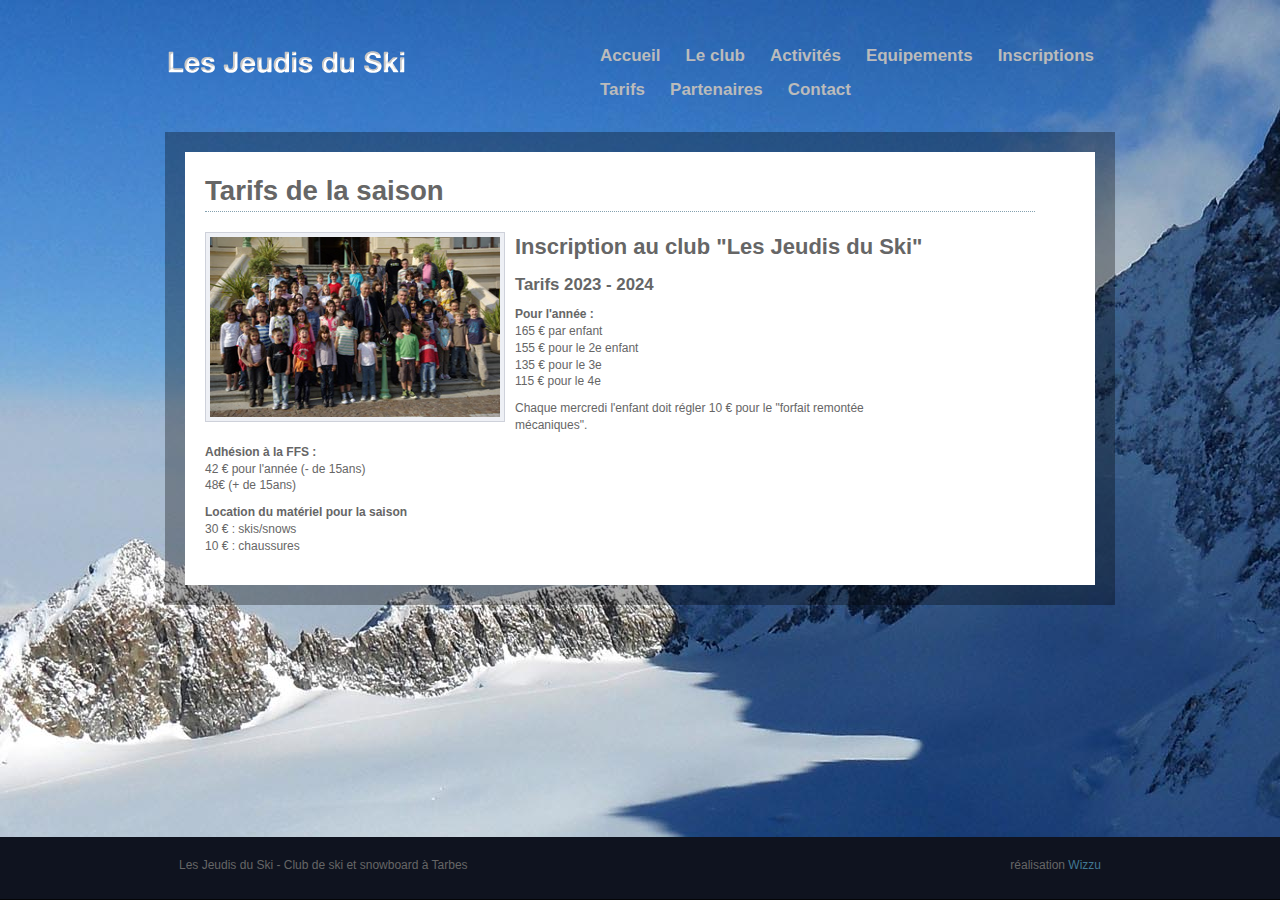
<file: tarifs.html>
<!DOCTYPE html>
<html lang="fr">
  <head>
    <meta http-equiv="Content-Type" content="text/html; charset=utf-8" />
    <link rel="shortcut icon" href="img/favicon.png" type="image/png" />
    <meta
      name="description"
      content='Inscription, adhésion, frais de bus, tout les coûts pour pratiquer le ski au sein du club "Les Jeudis du Ski".'
    />
    <meta
      name="keywords"
      content="club, ski, snowboard, tarbes, sorties, neige, pyrénées, apprendre, cours, sport, jeunes"
    />
    <meta property="og:site_name" content="Les Jeudis du Ski Tarbais" />
    <meta property="og:type" content="article" />
    <meta property="og:url" content="http://www.lesjeudisduski.fr/tarifs" />
    <meta property="og:title" content="Tarifs de la saison 2014 - 2015" />
    <meta
      property="og:description"
      content='Inscription, adhésion, frais de bus, tout les coûts pour pratiquer le ski au sein du club "Les Jeudis du Ski".'
    />
    <title>Tarifs de la saison | Les Jeudis du Ski Tarbais</title>
    <style type="text/css" media="all">
      @import url("css/style.css");
    </style>
  </head>
  <body
    class="html not-front not-logged-in no-sidebars page-node page-node- page-node-4 node-type-page"
  >
    <div id="page">
      <div id="wrapper">
        <!--header-->
        <div id="header" class="clearfix">
          <!--logo-floater-->
          <div id="logo-floater">
            <a href="/" title="Accueil">
              <img src="img/logo.png" alt="Accueil" />
            </a>
          </div>
          <!--EOF:logo-floater-->

          <!--navigation-->
          <div id="navigation">
            <ul class="menu">
              <li class="leaf"><a href="index.html">Accueil</a></li>
              <li class="leaf">
                <a href="club.html" title="Qui sommes-nous ?">Le club</a>
              </li>
              <li class="leaf">
                <a
                  href="activites.html"
                  title="Pratiquer le ski et le snowboard"
                  >Activités</a
                >
              </li>
              <li class="leaf"><a href="equipements.html">Equipements</a></li>
              <li class="leaf">
                <a href="inscriptions.html" title="Voir les modalités"
                  >Inscriptions</a
                >
              </li>
              <li class="leaf">
                <a
                  href="tarifs.html"
                  title="Inscription, adhésion, frais de bus..."
                  >Tarifs</a
                >
              </li>
              <li class="leaf"><a href="partenaires.html">Partenaires</a></li>
              <li class="leaf">
                <a href="contact.html" title="Demande d&#039;informations"
                  >Contact</a
                >
              </li>
            </ul>
          </div>
        </div>
        <!--EOF:header-->

        <div id="main-area" class="clearfix">
          <div id="main-area-inside" class="clearfix">
            <div id="main" class="inside clearfix">
              <h1 class="title">Tarifs de la saison</h1>

              <div class="region region-content">
                <div id="block-system-main" class="block block-system">
                  <div class="content">
                    <div
                      id="node-4"
                      class="node node-page"
                      about="/lesjeudisduski/tarifs-de-la-saison"
                      typeof="foaf:Document"
                    >
                      <span
                        property="dc:title"
                        content="Tarifs de la saison"
                        class="rdf-meta element-hidden"
                      ></span>

                      <div class="content clearfix">
                        <div
                          class="field field-name-body field-type-text-with-summary field-label-hidden"
                        >
                          <div class="field-items">
                            <div
                              class="field-item even"
                              property="content:encoded"
                            >
                              <h2>
                                <img
                                  class="gauche"
                                  src="img/jeudis_du_ski_remise_prix_2.jpg"
                                  alt="Photo de groupe des adhérents des Jeudis du Ski lors de la remise des prix à Tarbes"
                                  width="300"
                                  height="190"
                                />Inscription au club "Les Jeudis du Ski"
                              </h2>
                              <h3>Tarifs 2023 - 2024</h3>
                              <p>
                                <strong>Pour l'année :</strong> <br> 165 € par enfant <br> 155 € pour le
                                2e enfant <br> 135 € pour le 3e <br> 115 € pour le 4e 
                              </p>
                              <p>
                                Chaque mercredi l'enfant doit régler 10 € pour
                                le "forfait remontée mécaniques".
                              </p>
                              <p><strong>Adhésion à la FFS :</strong> <br>42 € pour l'année (- de 15ans) <br> 48€ (+ de 15ans)</p>
                              <p><strong>Location du matériel pour la saison</strong> <br> 30 € : skis/snows <br> 10 € : chaussures </p>
                            </div>
                          </div>
                        </div>
                      </div>

                      <div class="clearfix">
                        <div class="links"></div>
                      </div>
                    </div>
                  </div>
                </div>
              </div>
            </div>
            <!--main-->
          </div>
        </div>
        <!--main-area-->
      </div>
      <!-- /#wrapper-->

      <!--footer-->
      <div id="footer">
        <div id="footer-inside" class="clearfix">
          <div id="footer-left">
            Les Jeudis du Ski - Club de ski et snowboard à Tarbes
          </div>

          <div id="footer-right">
            réalisation <a href="http://www.wizzu.fr">Wizzu</a>
          </div>
        </div>
      </div>
      <!--EOF:footer-->
    </div>
    <!--EOF:page-->

    <script>
      (function (i, s, o, g, r, a, m) {
        i["GoogleAnalyticsObject"] = r;
        (i[r] =
          i[r] ||
          function () {
            (i[r].q = i[r].q || []).push(arguments);
          }),
          (i[r].l = 1 * new Date());
        (a = s.createElement(o)), (m = s.getElementsByTagName(o)[0]);
        a.async = 1;
        a.src = g;
        m.parentNode.insertBefore(a, m);
      })(
        window,
        document,
        "script",
        "//www.google-analytics.com/analytics.js",
        "ga"
      );

      ga("create", "UA-36371787-1", "auto");
      ga("send", "pageview");
    </script>
  </body>
</html>
</file>
